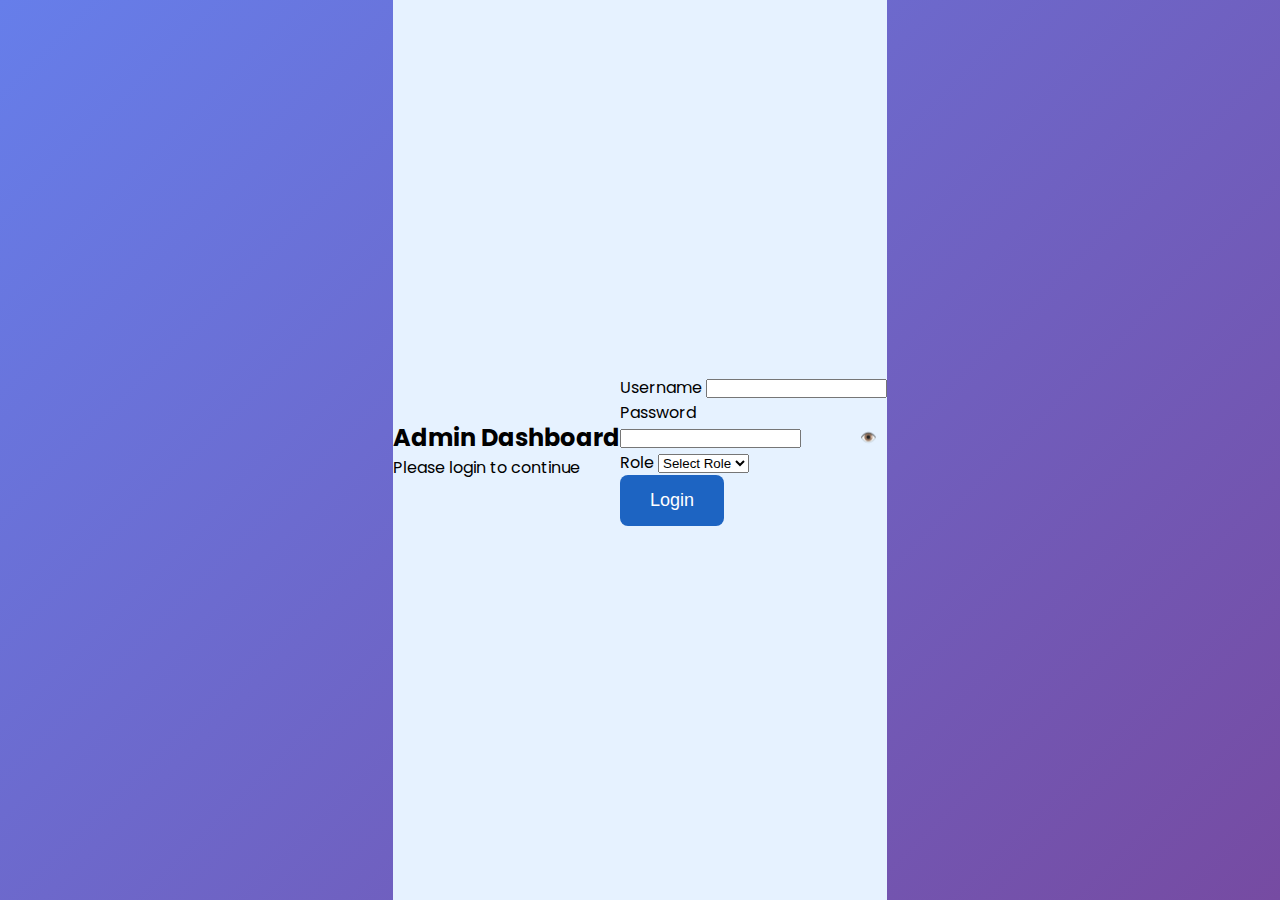
<file: index.html>
<!DOCTYPE html>
<html lang="en">
<head>
    <meta charset="UTF-8">
    <meta name="viewport" content="width=device-width, initial-scale=1.0">
    <link rel="stylesheet" href="style.css">
    <title>Login - Admin Dashboard</title>
    <style>
        body {
            background: linear-gradient(135deg, #667eea 0%, #764ba2 100%);
            min-height: 100vh;
            display: flex;
            align-items: center;
            justify-content: center;
        }
    </style>
</head>
<body>
    <div class="login-container">
        <div class="login-header">
            <h2>Admin Dashboard</h2>
            <p>Please login to continue</p>
        </div>
        
        <form id="loginForm">
            <div class="form-group">
                <label for="username">Username</label>
                <input type="text" id="username" required>
            </div>
            
            <div class="form-group">
                <label for="password">Password</label>
                <div style="position: relative;">
                    <input type="password" id="password" required>
                    <button type="button" id="togglePassword" style="position: absolute; right: 10px; top: 50%; transform: translateY(-50%); background: none; border: none; cursor: pointer; color: #666;">
                        👁️
                    </button>
                </div>
            </div>
            
            <div class="form-group">
                <label for="role">Role</label>
                <select id="role" required>
                    <option value="">Select Role</option>
                    <option value="admin"> Admin</option>
                    <option value="accounting">Accounting </option>
                </select>
            </div>
            
            <button type="submit" class="login-btn">Login</button>
            <div class="error-message" id="errorMessage"></div>
        </form>
    </div>

    <script>
        document.getElementById('togglePassword').addEventListener('click', function() {
            const passwordField = document.getElementById('password');
            const toggleBtn = document.getElementById('togglePassword');
            
            if (passwordField.type === 'password') {
                passwordField.type = 'text';
                toggleBtn.textContent = '🙈';
            } else {
                passwordField.type = 'password';
                toggleBtn.textContent = '👁️';
            }
        });

        document.getElementById('loginForm').addEventListener('submit', function(e) {
            e.preventDefault();
            
            const username = document.getElementById('username').value;
            const password = document.getElementById('password').value;
            const role = document.getElementById('role').value;
            const errorMessage = document.getElementById('errorMessage');
            
            if ((username === 'admin' && password === 'admin123' && role === 'admin') ||
                (username === 'accounting' && password === 'acc123' && role === 'accounting')) {
                
                sessionStorage.setItem('userRole', role);
                sessionStorage.setItem('username', username);
                
                if (role === 'admin') {
                    window.location.href = 'dashboard.html';
                } else {
                    window.location.href = 'accounting.html';
                }
            } else {
                errorMessage.textContent = 'Invalid credentials';
                errorMessage.style.display = 'block';
            }
        });
    </script>
</body>
</html>
</file>
<file: style.css>
@import url('https://fonts.googleapis.com/css2?family=Poppins:wght@400;500;600;700&display=swap');

* {
    margin: 0;
    padding: 0;
    box-sizing: border-box;
}

body {
    width: 100%;
    background-color: #e6f2ff;
    font-family: 'Poppins', sans-serif;
}

nav .logo {
    display: flex;
    align-items: center;
}

nav .logo-image {
    width: 45px;
    height: 90px;
}

nav .logo-image img {
    width: auto;
    height: 60px;
    object-fit: cover;
    padding-left: 18px;
    margin-top: 10px;
}


nav {
    position: fixed;
    top: 0;
    left: 0;
    height: 100vh;
    width: 250px;
    background-color: #1891d1;
    padding: 10px 0 10px 10px;
}

nav .menu-items {
    margin-top: 40px;
    display: flex;
    flex-direction: column;
    height: calc(100vh - 150px);
    justify-content: space-between;
}

nav .menu-items li {
    list-style: none;
}

nav .menu-items li a {
    display: flex;
    align-items: center;
    height: 50px;
    text-decoration: none;
}



nav .menu-items li.active a {
    border-top-left-radius: 25px;
    border-bottom-left-radius: 25px;
    position: relative;
}

nav .menu-items li a ion-icon {
    color: white;
    font-size: 24px;
    min-width: 45px;
}

nav .menu-items li a .links {
    font-size: 18px;
    color: white;
}

nav .menu-items li.active a {
    background-color: #e6f2ff;
}

nav .menu-items li.active a:before {
    content: '';
    position: absolute;
    width: 40px;
    height: 40px;
    right: 0;
    top: -40px;
    border-radius: 50%;
    box-shadow: 20px 20px #e6f2ff;
    pointer-events: none;
}

nav .menu-items li.active a:after {
    content: '';
    position: absolute;
    width: 40px;
    height: 40px;
    right: 0;
    bottom: -40px;
    border-radius: 50%;
    box-shadow: 20px -20px #e6f2ff;
    pointer-events: none;
}


nav .menu-items li.active a .links {
    color: #1891d1;
}

nav .menu-items li.active a ion-icon {
    color: #1891d1;
}

.dashboard {
    position: relative;
    left: 250px;
    width: calc(100% - 250px);
    min-height: 100vh;
    background-color: #e6f2ff;
    padding: 0px 15px;
}


.container {
    padding-left: 10px;
}

.container .title {
    display: flex;
    align-items: center;
    margin: 60px 0 30px;
}

.container .title ion-icon {
    width: 35px;
    height: 35px;
    padding: 5px;
    background-color: #1d64c2;
    color: White;
    border-radius: 6px;
}

.container .title .text {
    font-size: 24px;
    font-weight: 500;
    color: #002960;
    margin-left: 10px;
}

.container .boxes {
    display: flex;
    justify-content: space-between;
    flex-wrap: none;
}

.container .boxes .box {
    display: flex;
    flex-direction: column;
    align-items: center;
    width: calc(100%/4 - 15px);
    padding: 15px 20px;
    border-radius: 10px;
    background-color: #9cdef5;
}

.boxes .box ion-icon {
    font-size: 35px;
    color: black;
    margin: 5px;
}

.boxes .box .text {
    font-size: 18px;
    font-weight: 500;
    color: black;
}

.boxes .box .number {
    font-size: 40px;
    font-weight: 500;
    color: black;
}

.boxes .box.box1 {
    background-color: #ffd39a;
}

.boxes .box.box2 {
    background-color: #c1d5a4;
}

.boxes .box.box3 {
    background-color: #E2D9FF;
}

.boxes .box.box4 {
    background-color: #99BEBC;
}

.container .table-design{
padding: 0px 20px 40px 70px;
}

.container .activity {
    width: 90%;
    font-size: 18px;
    color: #333;
    margin-top: 20px;
}

.container .activity thead tr th{
    text-align: left;
    padding-bottom: 20px;
    font-size: 20px;
}

.container .activity tbody tr td{
    color: #333;
    white-space: nowrap;
    padding: 4px;
}

.container .activity tbody tr td a.delete-btn{
    color: #000;
    text-decoration: none;
}

.container .activity tbody tr.odd{
    background-color: #ceecf6;

}


/* Add user */
.addUser {
    font-family: Helvetica, Arial, sans-serif;
    margin: 10px 0% 50px;
}

.center{
    display: flex;
    justify-content: center;
    align-items: center;
}

.addUser-field input[type="text"],
.addUser-field input[type="email"],
.addUser-field input[type="date"],
.addUser-field input[type="tel"],
.addUser-field textarea,
.addUser-field input[type="password"],
.editForm input[type="text"],
.editForm select{
    padding: 15px;
    margin-bottom: 10px;
    border: 1px solid gray;
    border-radius: 10px;
    width: 80%;
    font-size: 16px;
}
.addUser-field input[type="radio"]{
    margin-top: 11px;
    margin-left: 10px;
}

.addUser-field label {
    display: inline-block;
    margin-left: 5px;
    color: rgb(79, 79, 79);
    font-size: 16px;
}

.addUser fieldset {
    border-radius: 10px;
    padding: 20px 40px 20px 40px;
}

.addUser-field input[type="submit"]{
    width: 300px;
    padding: 10px;
    background-color: #1d64c2;
    color: white;
    border: none;
    border-radius: 10px;
    cursor: pointer;
    font-size: 18px;
    margin-top: 30px;
    margin-bottom: 20px;
}

.editForm input[type="submit"]{
    width: 300px;
    padding: 10px;
    background-color: #1d64c2;
    color: white;
    border: none;
    border-radius: 10px;
    cursor: pointer;
    font-size: 18px;
    margin-top: 10px;
    margin-bottom: 20px;
}

.addUser .inline-input{
    display: flex;
    flex-direction: row;
    
}

.addUser .inline-input .inputs{
    margin-left: 5%;
    width: 50%;
}

.addUser-field input[type="checkbox"]{
    margin: 12px 0px 12px 10%;
}

.addUser .Address{
    width: 107.5%;
    margin: 0px 5% 10px;
}

.addUser span{
    font-family: Helvetica, Arial, sans-serif;
    padding: 20px 0px 30px;

}

/* Excel Upload Styles */
.upload-section {
    padding: 20px;
}

.upload-container {
    text-align: center;
    margin-bottom: 30px;
}

.upload-btn {
    display: inline-flex;
    align-items: center;
    gap: 10px;
    padding: 12px 24px;
    background-color: #1d64c2;
    color: white;
    border: none;
    border-radius: 8px;
    cursor: pointer;
    font-size: 16px;
    transition: background-color 0.3s;
}

.upload-btn:hover {
    background-color: #1891d1;
}

.upload-status {
    margin-top: 15px;
    font-size: 14px;
}

.excel-table {
    width: 100%;
    border-collapse: collapse;
    margin-top: 20px;
    background-color: white;
    border-radius: 8px;
    overflow: hidden;
    box-shadow: 0 2px 10px rgba(0,0,0,0.1);
    font-family: Arial, sans-serif;
    font-size: 14px;
}

.excel-table th,
.excel-table td {
    padding: 8px 12px;
    text-align: left;
    border: 1px solid #ddd;
    white-space: nowrap;
    overflow: hidden;
    text-overflow: ellipsis;
    max-width: 200px;
}

.excel-table th {
    background-color: #1d64c2;
    color: white;
    font-weight: 500;
    position: sticky;
    top: 0;
}

.excel-table tr:hover {
    background-color: #f5f5f5;
}

.excel-data {
    max-height: 500px;
    overflow: auto;
    border: 1px solid #ddd;
    border-radius: 8px;
}

/* Login Page Styles */
.login-container {
    display: flex;
    justify-content: center;
    align-items: center;
    min-height: 100vh;
    background-color: #e6f2ff;
}

.login-box {
    background: white;
    padding: 40px;
    border-radius: 15px;
    box-shadow: 0 10px 30px rgba(0,0,0,0.1);
    text-align: center;
    min-width: 300px;
}

.login-box h2 {
    color: #1d64c2;
    margin-bottom: 10px;
    font-size: 28px;
}

.login-box p {
    color: #666;
    margin-bottom: 30px;
    font-size: 16px;
}

.login-btn {
    display: inline-flex;
    align-items: center;
    gap: 10px;
    padding: 15px 30px;
    background-color: #1d64c2;
    color: white;
    border: none;
    border-radius: 8px;
    cursor: pointer;
    font-size: 18px;
    transition: background-color 0.3s;
}

.login-btn:hover {
    background-color: #1891d1;
}
</file>
